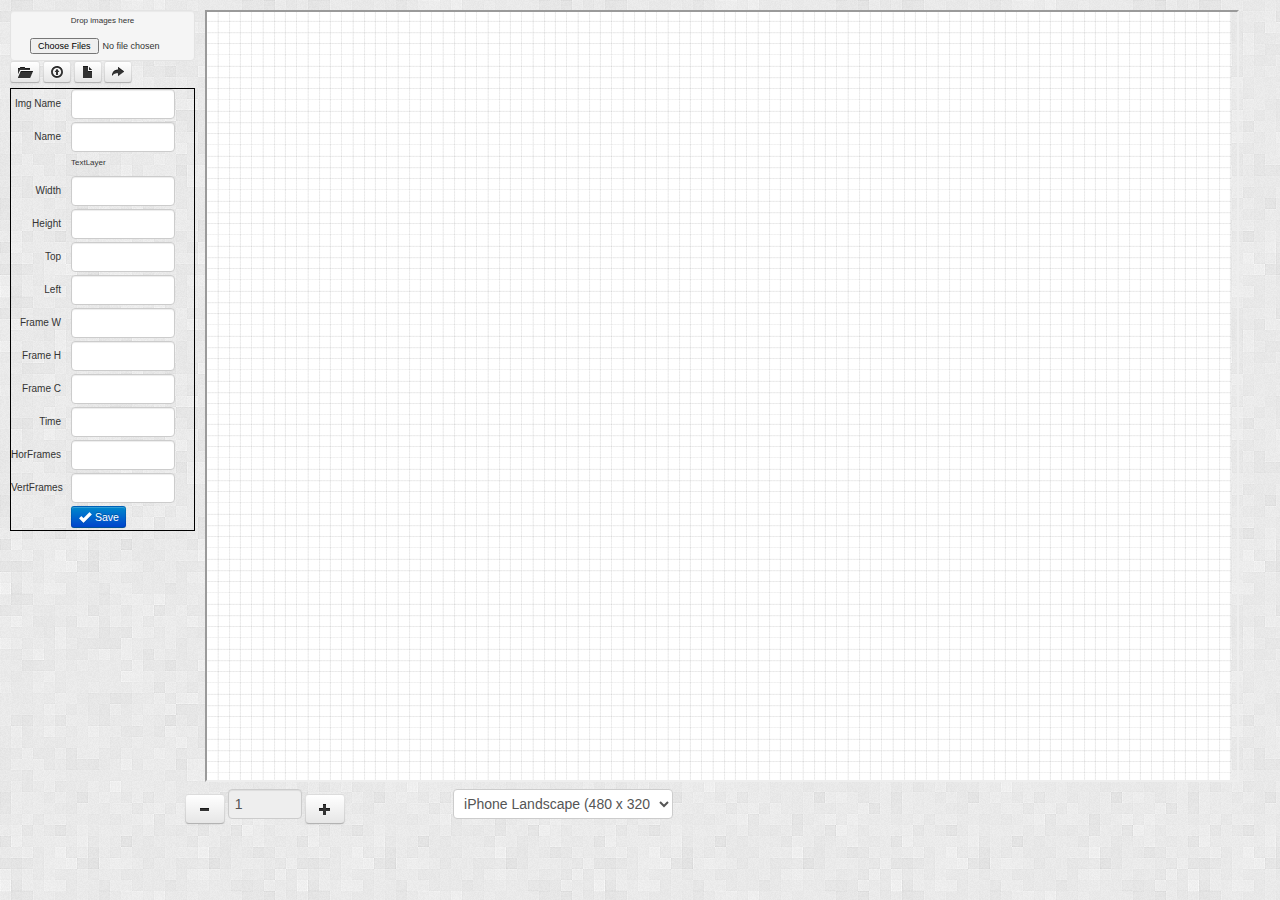
<file: index.html>
<!DOCTYPE HTML>
<html>
<head>
<meta charset="utf-8">

<title>HTML5 Level Designer for Corona SDK</title>
<!-- Bootstrap -->
<link href="/css/bootstrap.min.css" rel="stylesheet" media="screen">
<script type="text/javascript" src="/js/jquery.min.js"></script>
<script src="/js/bootstrap.min.js"></script>
<script src="/js/leveldesigner.js"></script>
<link rel="stylesheet" type="text/css" href="/css/leveldesigner.css" />
<link rel="stylesheet" href="/css/jquery-ui.css" />
<script src="/js/jquery-ui.js"></script>

<script type="application/ecmascript" async="" src="/js/Blob.js"></script>
<script type="application/ecmascript" async="" src="/js/canvas-toBlob.min.js"></script>
<script type="application/ecmascript" async="" src="/js/FileSaver.min.js"></script>

</head>
<body>
<div class="container-fluid">
    <div class="row-fluid">
          <div class="span2" id="resources">
    <!-- Область для перетаскивания -->
    <div id="drop-files" class="well" ondragover="return false">
        <span>Drop images here</span>
        <form id="frm">
            <input type="file" id="uploadbtn" multiple />
        </form>
    </div>


    <div>
        <input type="file" id="fileElem" accept="text/plain" style="display:none" onchange="handleProjectFiles(this.files)">
        <a class="btn btn-mini open-project" href="#" title="Load project"><i class="icon-folder-open"></i></a>
        <a class="btn btn-mini save-project" href="#" title="Save project"><i class="icon-upload"></i></a>
        <button type="button" class="btn btn-mini" id="saveFile" title="Save LUA"><i class="icon-file"></i></button>
        <a class="btn btn-mini new-sprite" href="#" title="Create sprite"><i class="icon-share-alt"></i></a>

    </div>
    <!-- Область предпросмотра -->
    <div id="uploaded-holder">
        <div id="delete-block">
            <a href="#" class="delete">Delete all</a>
        </div>
        <!-- Кнопки загрузить и удалить, а также количество файлов -->
        <div id="upload-button">

                <!-- Прогресс бар загрузки -->
                <div id="loading">
                    <div id="loading-bar">
                        <div class="loading-color"></div>
                    </div>
                    <div id="loading-content"></div>
                </div>

        </div>

        <div id="dropped-files">

        </div>
    </div>

    <!-- область слоев -->
    <div id="layers-list">
    <form onsubmit="return false;" id="layerPrefForm" class="form-horizontal">
      <input type="hidden" id="layerId" value="">
      <input type="hidden" id="horFrames" value="">
      <input type="hidden" id="vertFrames" value="">

      <div class="control-group">
        <label class="control-label" for="imgName">Img Name</label>
        <div class="controls">
          <input type="text" id="imgName" class="input-small">
        </div>
      </div>

      <div class="control-group">
        <label class="control-label" for="layername">Name</label>
        <div class="controls">
          <input type="text" id="layername" class="input-small"><br>
          <span id="autoCompleteTextLayer" class="autoComplete">TextLayer</span>
        </div>
      </div>

      <div class="control-group">
        <label class="control-label" for="layerWidth">Width</label>
        <div class="controls">
          <input type="text" id="layerWidth" class="input-small">
        </div>
      </div>

      <div class="control-group">
        <label class="control-label" for="layerHeight">Height</label>
        <div class="controls">
          <input type="text" id="layerHeight" class="input-small">
        </div>
      </div>

      <div class="control-group">
        <label class="control-label" for="layerTop">Top</label>
        <div class="controls">
          <input type="text" id="layerTop" class="input-small">
        </div>
      </div>

      <div class="control-group">
        <label class="control-label" for="layerLeft">Left</label>
        <div class="controls">
          <input type="text" id="layerLeft" class="input-small">
        </div>
      </div>

      <div class="control-group">
        <label class="control-label" for="frameW">Frame W</label>
        <div class="controls">
          <input type="text" id="frameW" class="input-small" title="Frame Width">
        </div>
      </div>

      <div class="control-group">
        <label class="control-label" for="frameH">Frame H</label>
        <div class="controls">
          <input type="text" id="frameH" class="input-small" title="Frame Height">
        </div>
      </div>

      <div class="control-group">
        <label class="control-label" for="frameC">Frame C</label>
        <div class="controls">
          <input type="text" id="frameC" class="input-small" title="Frames Count">
        </div>
      </div>

      <div class="control-group">
        <label class="control-label" for="frameTime">Time</label>
        <div class="controls">
          <input type="text" id="frameTime" class="input-small" title="Animation's Time">
        </div>
      </div>

      <!-- count of frames -->
      <div class="control-group">
        <label class="control-label" for="HorFramesInput">HorFrames</label>
        <div class="controls">
          <input type="text" id="HorFramesInput" class="input-small" title="Number of frames in the horizontal">
        </div>
      </div>

      <div class="control-group">
        <label class="control-label" for="VertFramesInput">VertFrames</label>
        <div class="controls">
          <input type="text" id="VertFramesInput" class="input-small" title="Number of frames in the vertical">
        </div>
      </div>
      <!-- / count of frames -->

        <div class="control-group">
            <div class="controls">
                <button type="submit" class="btn btn-primary btn-mini"><i class="icon-ok icon-white"></i> Save</button>
            </div>
        </div>


    </form>
    </div>


          </div>

<div class="span10" id="layer-block-container" style="margin-left: 10px; width: 1030px;">
<!--    <div class="layer-block" id="layer-block" style="width: 1024px; ">

    </div>
-->
<iframe id="iframe-layer-block" name="iframe-layer-block" src="/layerblock.html" style="width: 100%; height: 768px;"></iframe>

<div class="row">
    <!-- кнопки масштабирования -->
    <div id="scaleDiv" class="span3">
        <button class="btn" id="scaleMinus"><i class="icon-minus" title="Scale minus"></i></button>
        <input type="text" class="input-mini" id="scaleNum" value="1" readonly>
        <button class="btn" id="scalePlus"><i class="icon-plus" title="Scale plus"></i></button>
    </div>
    <div id="deviceDiv" class="span2">
        <select>
            <option value="">iPhone Landscape (480 x 320)</option>
            <option value="">iPhone Portrait (320 x 480)</option>
            <option value="">iPhone Retina Landscape (960 x 640)</option>
            <option value="">iPhone Retina Portrait (640 x 960)</option>
            <option value="">iPad Landscape (1024 x 768)</option>
            <option value="">iPad Portrait (768 x 1024)</option>
            <option value="">iPad Retina Portrait (1536 x 2048)</option>
            <option value="">iPad Retina Landscape (2048 x 1536)</option>
        </select>
    </div>
</div>

</div>
</div>
</div>
</body>
</html>
</file>
<file: css/leveldesigner.css>
body {
	background:url("/img/background.png");
	font-size: 62.5%;
	font-family: Arial, sans-serif;
	padding: 10px 0; margin:0;
}
.content {
	margin-top:80px;
	padding: 20px;
}
#drop-files {
	position:relative;
	height: 30px;
	margin: 0px;
	padding-top:0px;
	text-align: center;
	font-size: 8px;
}

#drop-files p {
	clear:none;
	padding:0;
	margin:0;
}

#uploaded-holder {
	display: none;
	position:relative;
	margin: 0 auto;
}

#dropped-files {
	display:block;
	margin: 0 auto;
    overflow-y: auto;
    height:270px;
    border:#000 solid 1px;
}

#upload-button {
	z-index: 9999;
	display: none;
    text-align: right;
}

#delete-block {
    text-align: right;
}
.drop-button {
	display: block;
	position: absolute;
	z-index: 9999;
	width: 35%;
	background: rgba(0,0,0,0.6);
	font-size: 1em;
	bottom: 0;
	text-align: center;
	text-decoration: none;
	font-weight: 700;
	color: #FFF;
}

#dropped-files .image {
    position: relative;
    height: 50px;
    width: 50px;
    border: 4px solid #fff;
    box-shadow: 0px 0px 10px rgba(0,0,0,0.1);
    background: #fff;
    /*float: left;*/
    border-radius: 4px;
    margin: 0 7px 2px 0;
    overflow: hidden;
}
#dropped-files .image-send {
	width: 50px;
	margin: 10px 0 0 0;
}

#upload-button .ss-upload {
	font-size: 0.7em;
}

#upload-button a {
	text-decoration: none;
	color: #fff;
	font-weight: bold;
	box-shadow: 0 0 1000px 62px rgba(255, 255, 255, 1), inset 0 -35px 40px -10px #0A9FCA;
	font-size: 20px;
	padding: 10px 20px;
	background-color: #4bc1e3;
	border-radius: 10px;
}

#upload-button span {
	position:relative;
	text-align: center;
	background: white;
	border-radius: 10px;
	font-size: 1.1em;
	padding: 6px;
	margin-right: 8px;
}
#upload-button a:hover {
	box-shadow: 0 0 1000px 62px rgba(255, 255, 255, 1), inset 0 -5px 40px 0px #0A9FCA;
}


#delete-block .delete {
	padding: 1px 5px 1px 5px;
	border-radius: 100px;
	background: rgba(0,0,0,0.6);
	box-shadow: none;
	font-size: 1em;
	margin-left: 8px;
    color:#fff;
}

#delete-block .delete:hover {
	background: rgba(0,0,0,0.8);
}

#loading {
	display: none;
	width: 100%;
	position: relative;
	margin: 20px;
}

#loading-bar {
	width: 404px;
	height: 40px;
	background: #fff;
	box-shadow: 0 0 15px rgba(0,0,0,0.1);
	border-radius: 5px;
	padding: 2px;
}

.loading-color {
	width: 0%;
	height: 100%;
	-webkit-transition: all 0.1s ease-in;
	-moz-transition: all 0.1s ease-in;
	-ms-transition: all 0.1s ease-in;
	-o-transition: all 0.1s ease-in;
	transition: all 0.1s ease-in;
	border-radius: inherit;
	background-color: #4edbf1;
}

#loading-content {
	position: relative;
	top: 15px;
	font-size: 1.2em;
	font-weight: bold;
	text-align: center;
	width: 405px;
}

#file-name-holder {
	width: 100%;
	float: left;
}

#file-name-holder h1 {
	text-align: center;
	padding: 20px 0;
	font-size: 3em;
	margin: 0;
}

#uploaded-files {
	width:500px;
	list-style:none;
	margin:0 auto;
	padding: 10px;
	color: #545454;
}

#uploaded-files li {
	padding: 10px;
	border-bottom: 1px solid #eee;
	font-size: 1.5em;
	font-weight: bold;
	line-height: 25px;
	color: #545454;
}

#uploaded-files a {
	color: #1bacbf;
}
.main {
	width:900px;
	margin:0 auto;
	height:100%;
	margin-top:100px;
}
.main img {
	position:relative;
	float:left;
	width:280px;
	height:180px;
	margin:10px;
}
a.nav {
	font-family:tahoma;
	font-size:20px;
	color:#4280af;
	text-decoration:none;
	margin-bottom:10px;
}
a.nav:hover {
    color:#fffb89;
}

.image-list {
    padding-left: 20px;
}
.layer-block {
    background: url(/img/bg.png);
    height: 768px;
}
#uploadbtn {
    font-size: 9px;
}
#layer-block-container {
    /*overflow: auto;*/
}
#layers-list {
    overflow-y: auto;
    height: 441px;
    margin-top: 5px;
    border: #000 solid 1px;
}

#sortable { list-style-type: none; margin: 0; padding: 0;  }
  #sortable li { margin: 0 3px 3px 3px; padding: 0.4em; padding-left: 1.5em; font-size: 1.4em; height: 18px; }
  #sortable li span { position: absolute; margin-left: -1.3em; }

.control-label {
    font-size: 10px;
}
.form-horizontal .controls {
margin-left: 60px;
}
.form-horizontal .control-label {
    width: 50px;
}
.form-horizontal .control-group {
    margin-bottom: 3px;
}
.container-fluid {
    padding-left: 10px;
}
#resources {
    width: 185px;
}
.autoComplete {
    font-size:8px;
    cursor: pointer;
}
.form-horizontal {
    margin: 0px;
}
.dragButton {
    margin-top: 10px;
    margin-left: 15px;
}
</file>
